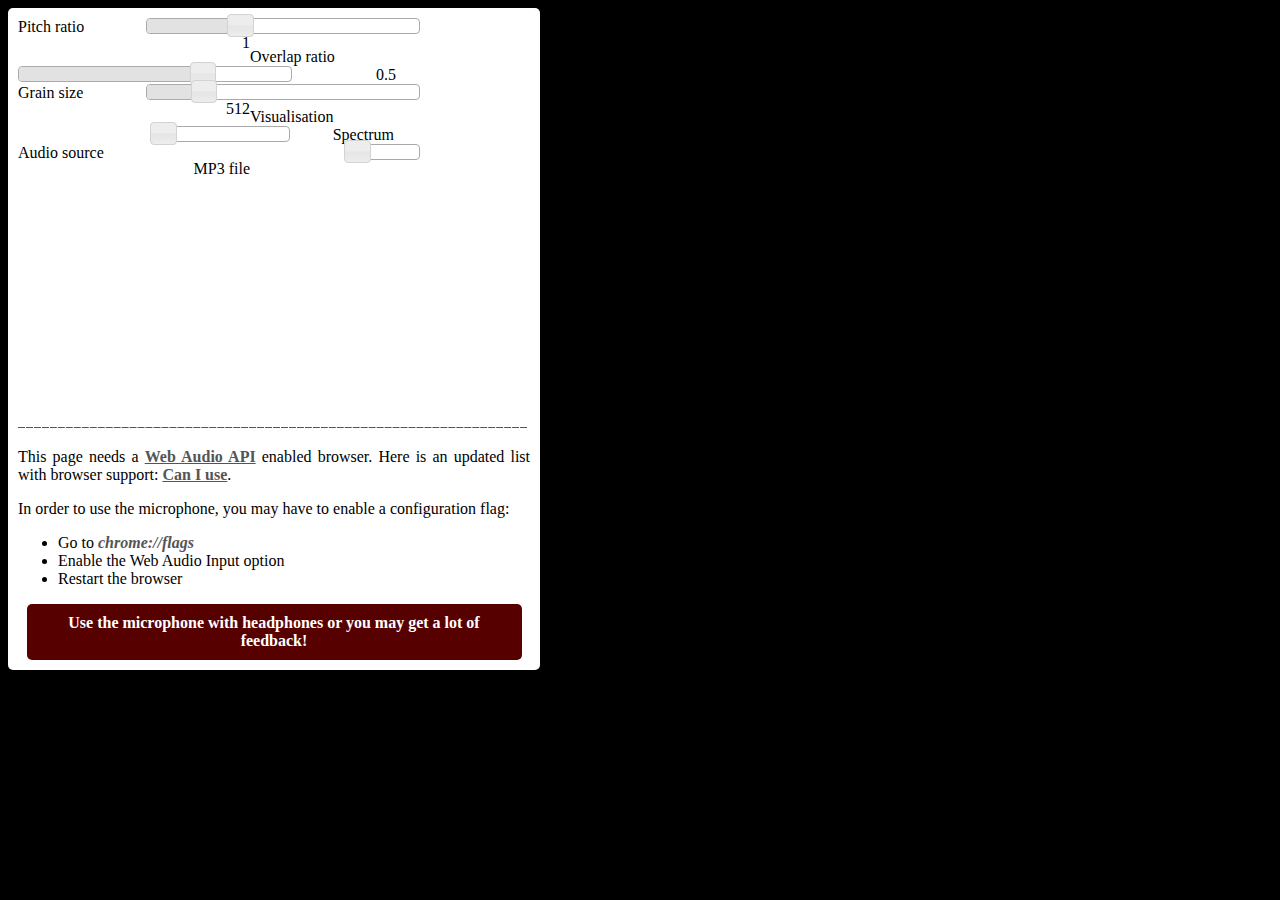
<file: static/index.html>
<!DOCTYPE html>
<html lang="en">
<head>
    <meta charset="utf-8" />
    <link rel="stylesheet" href="css/pitch-shifter.css" />
    <link rel="stylesheet" href="css/jquery-ui.min.css" />
    <link rel="stylesheet" href="css/jquery.ui.slider.min.css" />
    <script src="js/buffer-loader.js"></script>
    <script src="js/pitch-shifter.js"></script>
    <script src="js/jquery-1.9.1.min.js"></script>
    <script src="js/jquery-ui.min.js"></script>
</head>
<body>
    <div class="container">

        <div class="sliderContainer">
            <div class="sliderLabel">Pitch ratio</div>
            <div id="pitchRatioSlider"></div>
            <div id="pitchRatioDisplay" class="sliderDisplay"></div>
        </div>

        <div class="sliderContainer">
            <div class="sliderLabel">Overlap ratio</div>
            <div id="overlapRatioSlider"></div>
            <div id="overlapRatioDisplay" class="sliderDisplay"></div>
        </div>

        <div class="sliderContainer">
            <div class="sliderLabel">Grain size</div>
            <div id="grainSizeSlider"></div>
            <div id="grainSizeDisplay" class="sliderDisplay"></div>
        </div>

        <div class="sliderContainer">
            <div class="sliderLabel">Visualisation</div>
            <div id="audioVisualisationSlider"></div>
            <div id="audioVisualisationDisplay" class="sliderDisplay"></div>
        </div>

        <div class="sliderContainer">
            <div class="sliderLabel">Audio source</div>
            <div id="audioSourceSlider"></div>
            <div id="audioSourceDisplay" class="sliderDisplay"></div>
        </div>

        <canvas width="512px" height="240px"></canvas>

        <p>This page needs a <a href="https://dvcs.w3.org/hg/audio/raw-file/tip/webaudio/specification.html">Web Audio API</a> enabled browser. 
        Here is an updated list with browser support: <a href="http://caniuse.com/#feat=audio-api">Can I use</a>.</p>
        <p>
            In order to use the microphone, you may have to enable a configuration flag:
            <ul>
                <li>Go to <em>chrome://flags</em></li>
                <li>Enable the Web Audio Input option</li>
                <li>Restart the browser</li>
            </ul>
        </p>

        <div class="warningContainer">
            <strong> Use the microphone with headphones or you may get a lot of feedback!</strong>
        </div>

    </div>
</body>
</html>
</file>
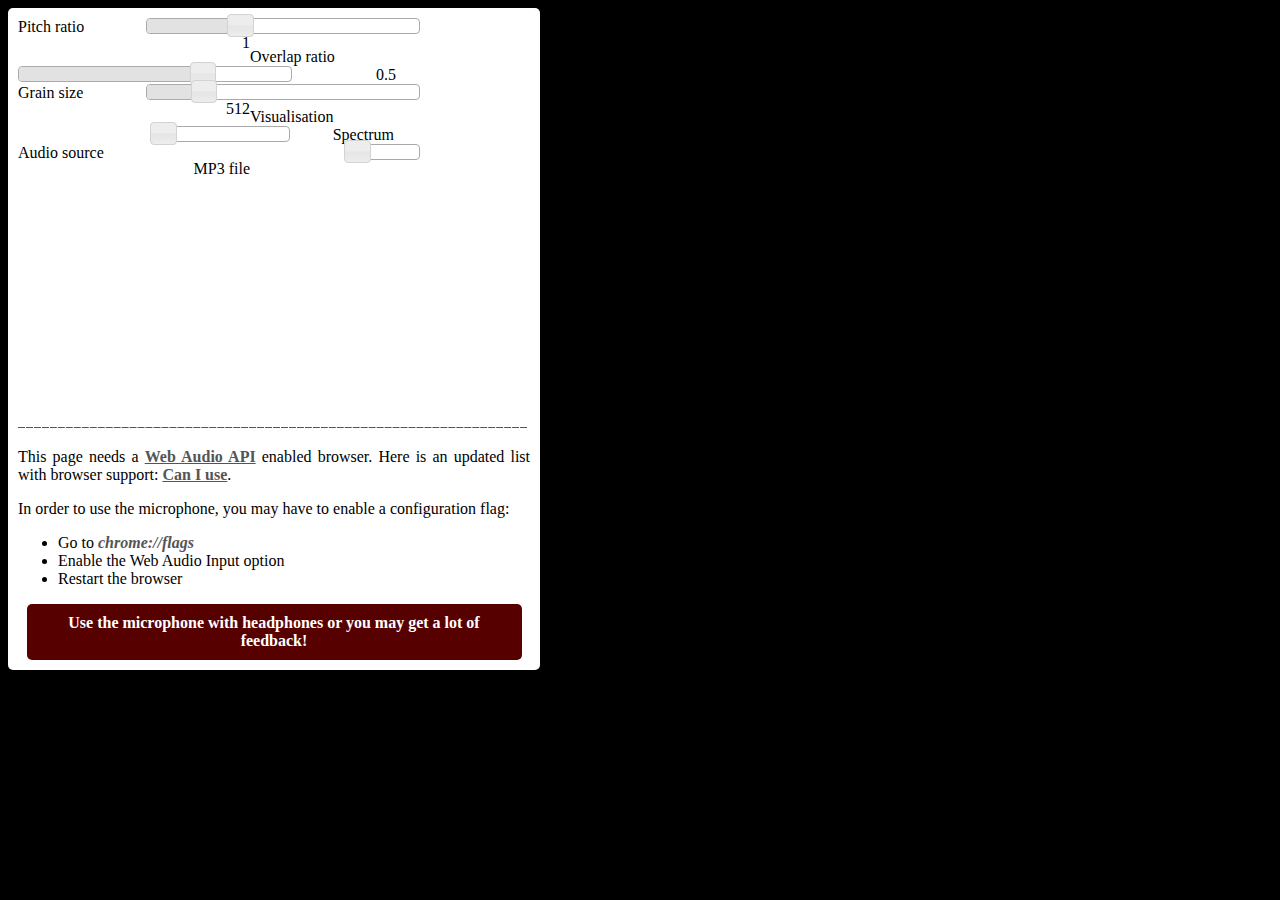
<file: static/pitch-shifter.html>
<!DOCTYPE html>
<html lang="en">
<head>
    <meta charset="utf-8" />
    <link rel="stylesheet" href="css/pitch-shifter.css" />
    <link rel="stylesheet" href="css/jquery-ui.min.css" />
    <link rel="stylesheet" href="css/jquery.ui.slider.min.css" />
    <script src="js/buffer-loader.js"></script>
    <script src="js/pitch-shifter.js"></script>
    <script src="js/jquery-1.9.1.min.js"></script>
    <script src="js/jquery-ui.min.js"></script>
</head>
<body>
    <div class="container">

        <div class="sliderContainer">
            <div class="sliderLabel">Pitch ratio</div>
            <div id="pitchRatioSlider"></div>
            <div id="pitchRatioDisplay" class="sliderDisplay"></div>
        </div>

        <div class="sliderContainer">
            <div class="sliderLabel">Overlap ratio</div>
            <div id="overlapRatioSlider"></div>
            <div id="overlapRatioDisplay" class="sliderDisplay"></div>
        </div>

        <div class="sliderContainer">
            <div class="sliderLabel">Grain size</div>
            <div id="grainSizeSlider"></div>
            <div id="grainSizeDisplay" class="sliderDisplay"></div>
        </div>

        <div class="sliderContainer">
            <div class="sliderLabel">Visualisation</div>
            <div id="audioVisualisationSlider"></div>
            <div id="audioVisualisationDisplay" class="sliderDisplay"></div>
        </div>

        <div class="sliderContainer">
            <div class="sliderLabel">Audio source</div>
            <div id="audioSourceSlider"></div>
            <div id="audioSourceDisplay" class="sliderDisplay"></div>
        </div>

        <canvas width="512px" height="240px"></canvas>

        <p>This page needs a <a href="https://dvcs.w3.org/hg/audio/raw-file/tip/webaudio/specification.html">Web Audio API</a> enabled browser. 
        Here is an updated list with browser support: <a href="http://caniuse.com/#feat=audio-api">Can I use</a>.</p>
        <p>
            In order to use the microphone, you may have to enable a configuration flag:
            <ul>
                <li>Go to <em>chrome://flags</em></li>
                <li>Enable the Web Audio Input option</li>
                <li>Restart the browser</li>
            </ul>
        </p>

        <div class="warningContainer">
            <strong>Use the microphone with headphones or you may get a lot of feedback!</strong>
        </div>

    </div>
</body>
</html>
</file>
<file: static/css/pitch-shifter.css>
a:link {
    font-weight: bold;
    color: rgb(85, 85, 85);
}

a:visited {
    font-weight: bold;
    color: rgb(170, 170, 170);
}

body {
    background-color: black;
    text-align: justify;
}

em {
    font-weight: bold;
    color: rgb(85, 85, 85);
}

.container {
    width: 512px;
    border-radius: 5px;
    background-color: white;
    padding: 10px;
}

canvas {
    padding-top: 10px;
    width: 510px;
    height: 240px;
}

.sliderContainer {
    width: 98%;
    padding-bottom: 30px;
}

.sliderLabel {
    width: 128px;
    float: left;
}

.sliderDisplay {
    width: 104px;
    float: left;
    text-align: right;
}

#pitchRatioSlider, #overlapRatioSlider, #grainSizeSlider {
    width: 272px;
    float: left;
}

#audioVisualisationSlider {
    margin-left: 142px;
    width: 128px;
    float: left;
}

#audioSourceSlider {
    margin-left: 208px;
    width: 64px;
    float: left;
}

.warningContainer {
    background-color: rgb(87, 0, 0);
    color: white;
    text-align: center;
    padding: 10px;
    width: 475px;
    border-radius: 5px;
    margin: auto;
}
</file>
